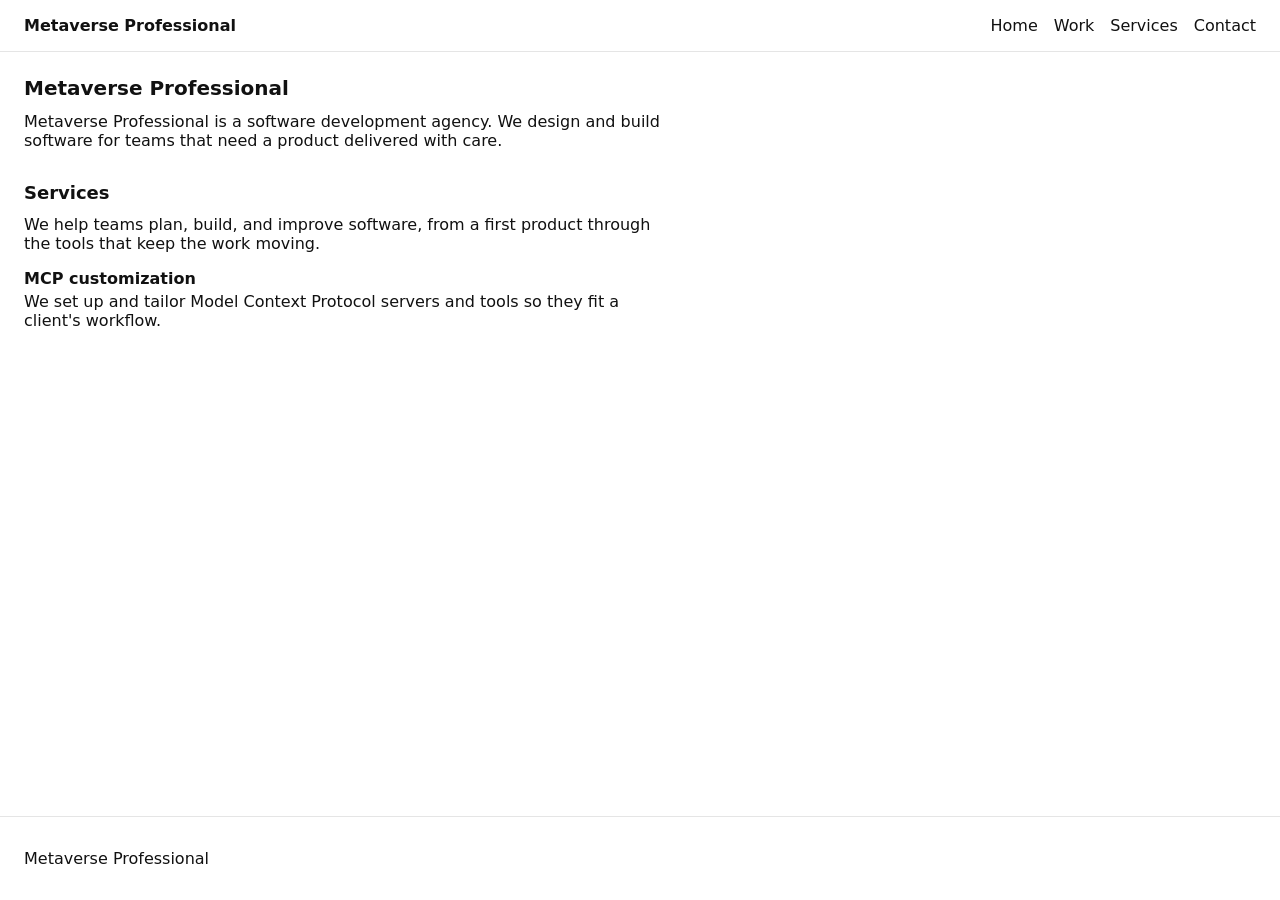
<file: index.html>
<!DOCTYPE html>
<html lang="en">
  <head>
    <meta charset="UTF-8" />
    <meta name="viewport" content="width=device-width, initial-scale=1.0" />
    <meta name="description" content="Metaverse Professional — software development agency." />
    <title>Metaverse Professional</title>
    <link rel="stylesheet" href="css/styles.css" />
  </head>
  <body>
    <header class="site-header">
      <a class="brand" href="index.html">Metaverse Professional</a>
      <nav class="site-nav" aria-label="Primary">
        <a href="index.html" aria-current="page">Home</a>
        <a href="work.html">Work</a>
        <a href="services.html">Services</a>
        <a href="contact.html">Contact</a>
      </nav>
    </header>

    <main id="home" aria-label="Home">
      <h1>Metaverse Professional</h1>
      <p>
        Metaverse Professional is a software development agency. We design and
        build software for teams that need a product delivered with care.
      </p>

      <section class="home-services" aria-labelledby="home-services-heading">
        <h2 id="home-services-heading">Services</h2>
        <p>
          We help teams plan, build, and improve software, from a first product
          through the tools that keep the work moving.
        </p>
        <h3>MCP customization</h3>
        <p>
          We set up and tailor Model Context Protocol servers and tools so they
          fit a client's workflow.
        </p>
      </section>
    </main>

    <footer class="site-footer">
      <p>Metaverse Professional</p>
    </footer>
  </body>
</html>
</file>
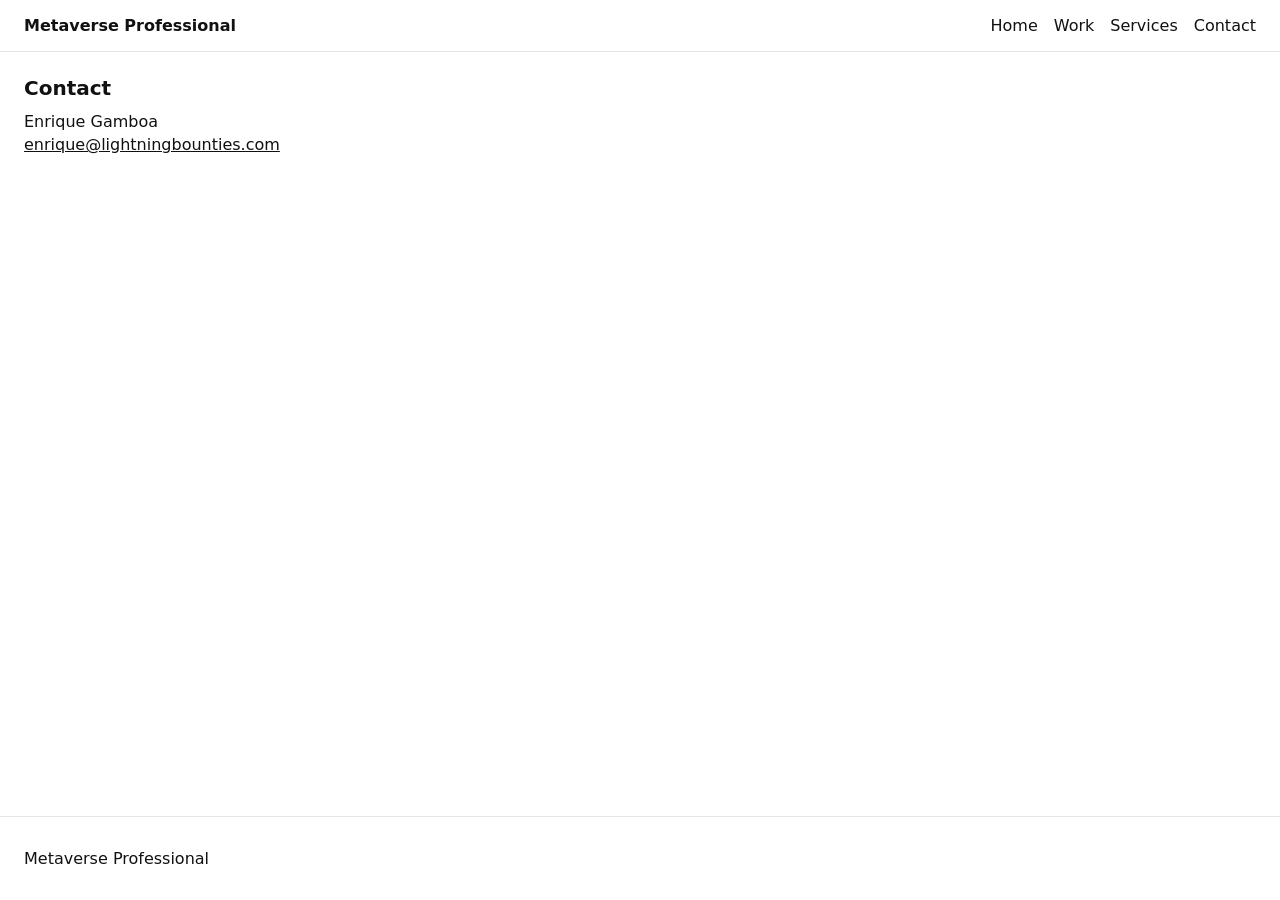
<file: contact.html>
<!DOCTYPE html>
<html lang="en">
  <head>
    <meta charset="UTF-8" />
    <meta name="viewport" content="width=device-width, initial-scale=1.0" />
    <meta name="description" content="Contact Metaverse Professional." />
    <title>Contact — Metaverse Professional</title>
    <link rel="stylesheet" href="css/styles.css" />
  </head>
  <body>
    <header class="site-header">
      <a class="brand" href="index.html">Metaverse Professional</a>
      <nav class="site-nav" aria-label="Primary">
        <a href="index.html">Home</a>
        <a href="work.html">Work</a>
        <a href="services.html">Services</a>
        <a href="contact.html" aria-current="page">Contact</a>
      </nav>
    </header>

    <main id="contact" aria-label="Contact">
      <h1>Contact</h1>
      <p class="contact-name">Enrique Gamboa</p>
      <p>
        <a href="mailto:enrique@lightningbounties.com">enrique@lightningbounties.com</a>
      </p>
    </main>

    <footer class="site-footer">
      <p>Metaverse Professional</p>
    </footer>
  </body>
</html>
</file>
<file: css/styles.css>
*,
*::before,
*::after {
  box-sizing: border-box;
}

html,
body {
  margin: 0;
  min-height: 100%;
}

body {
  min-height: 100vh;
  display: flex;
  flex-direction: column;
  font-family: system-ui, sans-serif;
  color: #111;
  background: #fff;
}

.site-header,
.site-footer {
  display: flex;
  align-items: center;
  justify-content: space-between;
  gap: 1rem;
  padding: 1rem 1.5rem;
  border-bottom: 1px solid #e5e5e5;
}

.site-footer {
  border-bottom: 0;
  border-top: 1px solid #e5e5e5;
}

.brand {
  color: inherit;
  font-weight: 600;
  text-decoration: none;
}

.site-nav {
  display: flex;
  gap: 1rem;
}

.site-nav a {
  color: inherit;
  text-decoration: none;
}

main {
  flex: 1;
}

#home {
  padding: 1.5rem;
}

#home h1 {
  margin: 0 0 0.75rem;
  font-size: 1.25rem;
}

#home p {
  margin: 0.25rem 0;
  max-width: 40rem;
}

.home-services {
  margin-top: 2rem;
}

.home-services h2 {
  margin: 0 0 0.75rem;
  font-size: 1.125rem;
}

.home-services h3 {
  margin: 1rem 0 0.25rem;
  font-size: 1rem;
}

#contact {
  padding: 1.5rem;
}

#contact h1 {
  margin: 0 0 0.75rem;
  font-size: 1.25rem;
}

#contact p {
  margin: 0.25rem 0;
}

#contact a {
  color: inherit;
}
</file>
